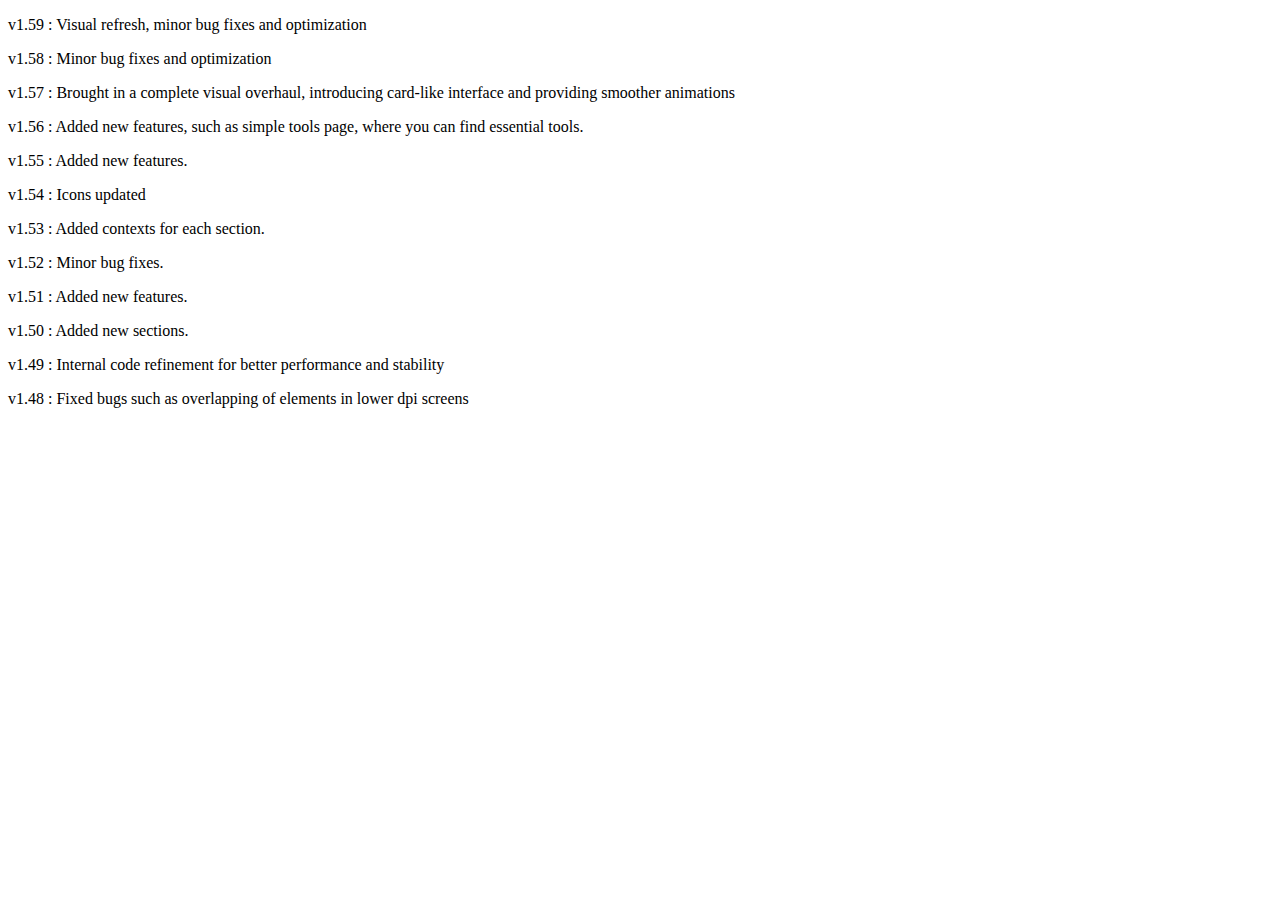
<file: updatelog.html>
<!DOCTYPE html>

<body>
    <p>v1.59 : Visual refresh, minor bug fixes and optimization</p>
    <p>v1.58 : Minor bug fixes and optimization</p>
    <p>v1.57 : Brought in a complete visual overhaul, introducing card-like interface and providing smoother animations</p>
    <p>v1.56 : Added new features, such as simple tools page, where you can find essential tools.</p>
    <p>v1.55 : Added new features.</p>
<p>v1.54 : Icons updated</p>
<p>v1.53 : Added contexts for each section.</p>
<p>v1.52 : Minor bug fixes.</p>
<p>v1.51 : Added new features.</p>
<p>v1.50 : Added new sections.</p>
<p>v1.49 : Internal code refinement for better performance and stability</p>
<p>v1.48 : Fixed bugs such as overlapping of elements in lower dpi screens</p>
</body>
</file>
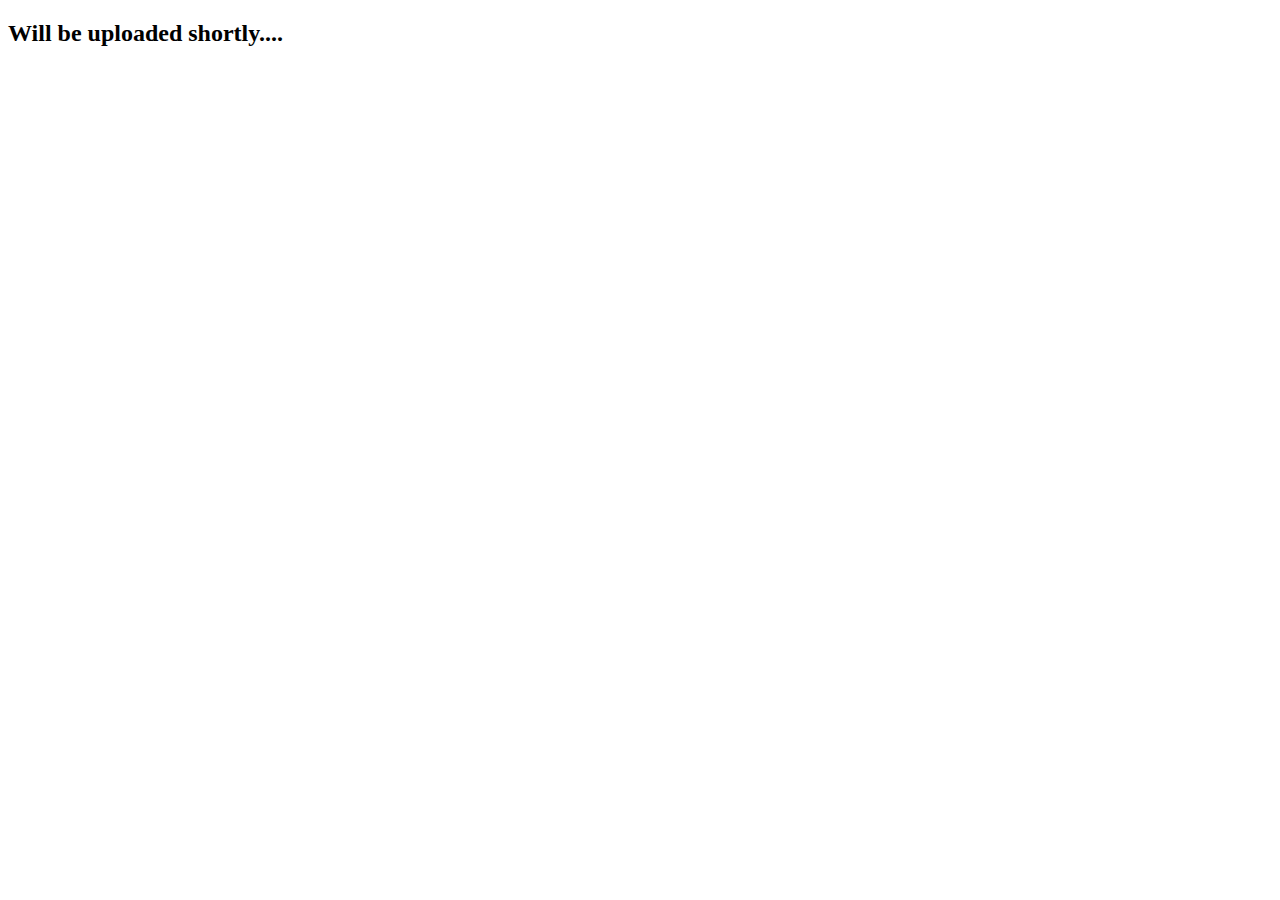
<file: 01_short_notes/10Literature.html>
<!DOCTYPE html>
<html lang="en">
<head>
    <meta charset="UTF-8">
    <meta http-equiv="X-UA-Compatible" content="IE=edge">
    <meta name="viewport" content="width=device-width, initial-scale=1.0">
    <title>Document</title>
</head>
<body>
    <h2>Will be uploaded shortly....</h2>
</body>
</html>
</file>
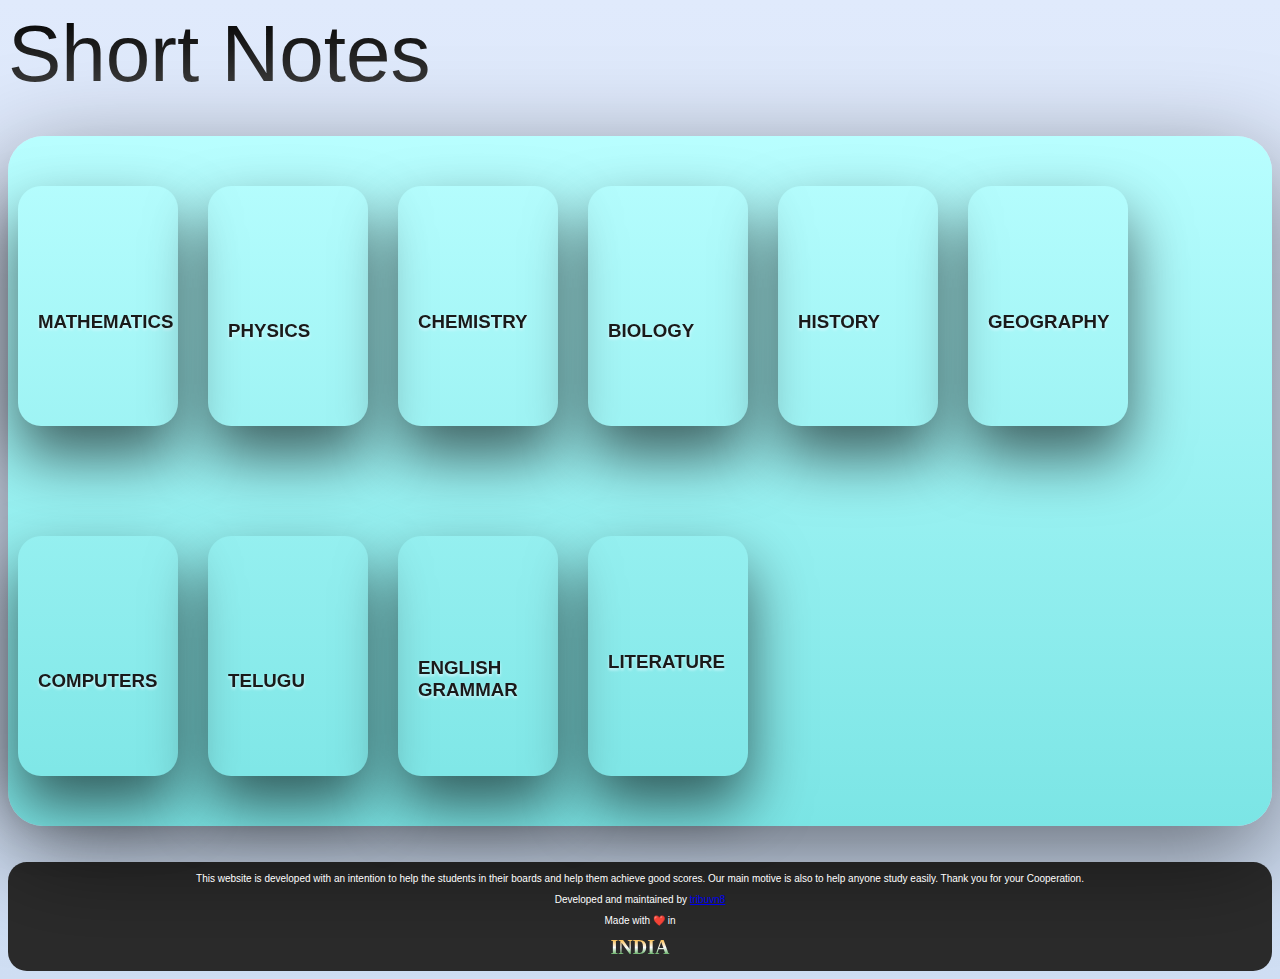
<file: 01_short_notes/selection.html>
<!DOCTYPE html>
<html lang="en">

<head>
    <meta charset="UTF-8">
    <meta http-equiv="X-UA-Compatible" content="IE=edge">
    <meta name="viewport" content="width=device-width, initial-scale=1.0">
    <title>Short Notes</title>
    <link rel="stylesheet" href="tribhu.css">
    <link rel="icon" href="pics\favicon.ico">
    <script src="script.js" defer></script>
</head>

<body id="hello">
    <a id="hllo"> Short Notes</a>
    <br>
    <br>
    <br>
    <div class="wrap">
        <div id="helllo">
            <div class="container" style="grid-column:auto;  grid-row: auto;">
                <div onclick="window.location.href = '1Maths.html';" class="cardWrap">
                    <div class="card">
                        <div class="cardBg" style="background-image: url('https://cdn-icons-png.flaticon.com/512/7858/7858546.png');"></div>
                        <div class="cardInfo">
                            <h3 class="cardTitle" style="font-family:sans-serif;">
                                MATHEMATICS
                            </h3>
                            <p style="font-size: smaller;">Mathematics is an area of knowledge that includes the topics of numbers, formulas and related structures, shapes and the spaces in which they are contained, and quantities and their changes.</p>
                        </div>
                    </div>
                </div>
            </div>
            <div class="container" style="grid-column:auto;  grid-row: auto;">
                <div onclick=" window.location.href='https://spangled-ziconium-c81.notion.site/Physics-429308d1ce6b4882bddf874440700117' ; " class="cardWrap ">
                    <div class="card ">
                        <div class="cardBg " style="background-image: url( 'https://cdn-icons-png.flaticon.com/512/3247/3247965.png'); "></div>
                        <div class="cardInfo ">
                            <h3 class="cardTitle " style="font-family:sans-serif;">
                                PHYSICS
                            </h3>
                            <p style="font-size: smaller;">Physics, science that deals with the structure of matter and the interactions between the fundamental constituents of the observable universe. </p>
                        </div>
                    </div>
                </div>
            </div>
            <div class="container " style="grid-column:auto; grid-row: auto; ">
                <div onclick="window.location.href = 'https://spangled-ziconium-c81.notion.site/Chemistry-bf5cdc6755074fb59187887371d40d43';" class="cardWrap">
                    <div class="card">
                        <div class="cardBg" style="background-image: url('https://cdn-icons-png.flaticon.com/512/2387/2387545.png');"></div>
                        <div class="cardInfo">
                            <h3 class="cardTitle" style="font-family:sans-serif;">
                                CHEMISTRY
                            </h3>
                            <p style="font-size: smaller;">Chemistry is the scientific study of the properties and behavior of matter. It is a physical science within the natural sciences that studies the chemical elements that make up matter.</div>
                    </div>
                </div>
            </div>
            <div class="container" style="grid-column:auto; grid-row: auto; ">
                <div onclick="window.location.href = 'https://spangled-ziconium-c81.notion.site/Biology-0ecffd96226540c88c45392cf2160be0';" class="cardWrap">
                    <div class="card">
                        <div class="cardBg" style="background-image: url('https://cdn-icons-png.flaticon.com/512/8046/8046222.png');"></div>
                        <div class="cardInfo">
                            <h3 class="cardTitle" style="font-family:sans-serif;">
                                BIOLOGY
                            </h3>
                            <p style="font-size: smaller;">Biology is the scientific study of life. It is a natural science with a broad scope but has several unifying themes that tie it together as a single.

                        </div>
                    </div>
                </div>
            </div>
            <div class="container" style="grid-column:auto; grid-row: auto; ">
                <div onclick="window.location.href = '5History.html';" class="cardWrap">
                    <div class="card">
                        <div class="cardBg" style="background-image: url('https://cdn-icons-png.flaticon.com/512/1861/1861291.png');"></div>
                        <div class="cardInfo">
                            <h3 class="cardTitle" style="font-family:sans-serif;">
                                HISTORY
                            </h3>
                            <p style="font-size: smaller;">a continuous, systematic narrative of past events as relating to a particular people, country, period, person, etc., usually written as a chronological account;</div>
                    </div>
                </div>
            </div>
            <div class="container" style="grid-column:auto; grid-row: auto; ">
                <div onclick="window.location.href = 'https://spangled-ziconium-c81.notion.site/Geography-6ae0c3891dca429d96ca145ab8938508';" class="cardWrap">
                    <div class="card">
                        <div class="cardBg" style="background-image: url('https://cdn-icons-png.flaticon.com/512/921/921448.png');"></div>
                        <div class="cardInfo">
                            <h3 class="cardTitle" style="font-family:sans-serif;">
                                GEOGRAPHY
                            </h3>
                            <p style="font-size: smaller;">Geography is a systematic study of the Earth (other celestial bodies, such as areography in the case of Mars), its features, and phenomena that take place on it.
                        </div>
                    </div>
                </div>
            </div>
            <div class="container" style="grid-column:auto; grid-row: auto; ">
                <div onclick="window.location.href = 'https://spangled-ziconium-c81.notion.site/Computers-a5b44bb4944b46c0a88dc996000debe2';" class="cardWrap">
                    <div class="card">
                        <div class="cardBg" style="background-image: url('https://cdn-icons-png.flaticon.com/512/1865/1865273.png');"></div>
                        <div class="cardInfo">
                            <h3 class="cardTitle" style="font-family:sans-serif;">
                                COMPUTERS
                            </h3>
                            <p style="font-size: smaller;">A computer is a machine that can be programmed to carry out sequences of arithmetic or logical operations (computation) automatically.</div>
                    </div>
                </div>
            </div>
            <div class="container" style="grid-column:auto; grid-row: auto; ">
                <div onclick="window.location.href = '8Telugu.html';" class="cardWrap">
                    <div class="card">
                        <div class="cardBg" style="background-image: url('https://upload.wikimedia.org/wikipedia/commons/c/c4/Vemana.png?20190914053219');"></div>
                        <div class="cardInfo">
                            <h3 class="cardTitle" style="font-family:sans-serif;">
                                TELUGU
                            </h3>
                            <p style="font-size: smaller;">Telugu is a Dravidian language spoken mainly in the state of Andhra Pradesh in southeastern India. Telugu also refers to the speakers of this language.</div>
                    </div>
                </div>
            </div>
            <div class="container" style="grid-column:auto; grid-row: auto; ">
                <div onclick="window.location.href = '9Grammar.html';" class="cardWrap">
                    <div class="card">
                        <div class="cardBg" style="background-image: url('https://cdn-icons-png.flaticon.com/512/4420/4420046.png');"></div>
                        <div class="cardInfo">
                            <h3 class="cardTitle" style="font-family:sans-serif;">
                                ENGLISH GRAMMAR
                            </h3>
                            <p style="font-size: smaller;">English grammar is the set of structural rules of the English language. This includes the structure of words, phrases, clauses, sentences, and whole texts.</div>
                    </div>
                </div>
            </div>
            <div class="container" style="grid-column:auto; grid-row: auto; ">
                <div onclick="window.location.href = '10Literature.html';" class="cardWrap">
                    <div class="card">
                        <div class="cardBg" style="background-image: url('https://cdn-icons-png.flaticon.com/512/5418/5418007.png');"></div>
                        <div class="cardInfo">
                            <h3 class="cardTitle" style="font-family:sans-serif;">
                                LITERATURE
                            </h3>
                            <p style="font-size: smaller;">Literature, a body of written works. The name has traditionally been applied to those imaginative works of poetry and prose distinguished by the perceived aesthetic excellence of their execution.
                        </div>
                    </div>
                </div>
            </div>
        </div>
    </div>
    <br><br>
    <div id="hheloo">

        <p id="heleloo"> This website is developed with an intention to help the students in their boards and help them achieve good scores. Our main motive is also to help anyone study easily. Thank you for your Cooperation.</p>
        <p id="heleloo">Developed and maintained by <a href="https://www.linkedin.com/in/tribhuvan-tej-7ab493294?utm_source=share&utm_campaign=share_via&utm_content=profile&utm_medium=android_app">tribuvn8</a></p>
        <p id="heleloo">Made with ❤️ in
            <div id="India"><a href="https://www.india.gov.in">INDIA</a></div>
        </p>

    </div>

</body>

</html>
</file>
<file: 01_short_notes/tribhu.css>
#main {
    font-family: 'Times New Roman', Times, serif;
    -webkit-tap-highlight-color: transparent;
}


/*p1*/

#hello {
    background-image: linear-gradient(#e0eafc, #cfdef3);
}

#scr4 {
    color: blanchedalmond;
    font-size: xx-large;
    background: rgb(249, 0, 85);
    border-radius: 10px;
    background: linear-gradient(133deg, rgba(249, 0, 83, 0.836) 0%, rgb(9, 9, 121) 35%, rgba(64, 67, 255, 0.808) 100%);
    font-family: 'Lucida Sans', 'Lucida Sans Regular', 'Lucida Grande', 'Lucida Sans Unicode', Geneva, Verdana, sans-serif;
}

#src {
    color: blanchedalmond;
    font-size: xx-large;
    font-family: 'Lucida Sans', 'Lucida Sans Regular', 'Lucida Grande', 'Lucida Sans Unicode', Geneva, Verdana, sans-serif;
}

#scr {
    height: 53px;
    border-radius: 3mm;
    background: rgb(2, 0, 36);
    background: linear-gradient(90deg, rgba(2, 0, 36, 1) 0%, rgba(9, 9, 121, 1) 35%, rgba(3, 163, 196, 1) 100%);
}

#hllo {
    font-size: 80px;
    background: -webkit-linear-gradient(#000000, #434343);
    -webkit-background-clip: text;
    -webkit-text-fill-color: transparent;
    font-family: 'Trebuchet MS', 'Lucida Sans Unicode', 'Lucida Grande', 'Lucida Sans', Arial, sans-serif;
    transition: 0.2s;
}

#heello {
    text-align: right;
    background-image: linear-gradient(#ff4b1f, #ff9068);
    border-radius: 2px;
    font-family: Impact, Haettenschweiler, 'Arial Narrow Bold', sans-serif;
}

#hlo {
    text-align: right;
    background: -webkit-linear-gradient(#2980b9, #2c5045);
    -webkit-background-clip: text;
    -webkit-text-fill-color: transparent;
    font-size: larger;
    font-weight: 900;
    font-family: -apple-system, BlinkMacSystemFont, 'Segoe UI', Roboto, Oxygen, Ubuntu, Cantarell, 'Open Sans', 'Helvetica Neue', sans-serif;
}


/*p2*/

#helllo {
    background-image: linear-gradient(#b7fffff6, #7be5e5);
    display: grid;
    grid-template-columns: repeat(auto-fill, 180px);
    gap: 10px;
    -webkit-tap-highlight-color: transparent;
    border-radius: 35px;
    box-shadow: rgba(1, 1, 1, 0.523) 0px 30px 100px 0px, /*box border color*/
    inset rgba(246, 246, 246, 0) 0 5px 0 5px;
}

.wrap {
    display: flex;
    flex-direction: column;
    justify-content: center;
}

.container {
    padding: 40px 48px;
    display: -webkit-box;
    display: grid;
    flex-wrap: wrap;
    -webkit-box-pack: center;
    justify-content: center;
}

.cardWrap {
    margin: 10px;
    -webkit-transform: perspective(800px);
    transform: perspective(800px);
    -webkit-transform-style: preserve-3d;
    transform-style: preserve-3d;
    cursor: pointer;
}

.cardWrap:hover .cardInfo {
    -webkit-transform: translateY(0);
    transform: translateY(0);
}

.cardWrap:hover .cardInfo p {
    opacity: 1;
}

.cardWrap:hover .cardInfo,
.cardWrap:hover .cardInfo p {
    -webkit-transition: 0.3s cubic-bezier(0.23, 1, 0.32, 1);
    transition: 0.3s cubic-bezier(0.23, 1, 0.32, 1);
}

.cardWrap:hover .cardInfo:after {
    -webkit-transition: 1s cubic-bezier(0.23, 1, 0.32, 1);
    transition: 1s cubic-bezier(0.23, 1, 0.32, 1);
    opacity: 1;
    -webkit-transform: translateY(0);
    transform: translateY(0);
}

.cardWrap:hover .cardBg {
    -webkit-transition: 0.6s cubic-bezier(0.23, 1, 0.32, 1), opacity 5s cubic-bezier(0.23, 1, 0.32, 1);
    transition: 0.6s cubic-bezier(0.23, 1, 0.32, 1), opacity 5s cubic-bezier(0.23, 1, 0.32, 1);
    opacity: 0.72;
}

.cardWrap:hover .card {
    -webkit-transition: 0.6s cubic-bezier(0.23, 1, 0.32, 1), box-shadow 2s cubic-bezier(0.23, 1, 0.32, 1);
    transition: 0.6s cubic-bezier(0.23, 1, 0.32, 1), box-shadow 2s cubic-bezier(0.23, 1, 0.32, 1);
    border-radius: 30px;
}

.card {
    position: relative;
    -webkit-box-flex: 0;
    flex: 0 0 170px;
    width: 160px;
    height: 240px;
    overflow: hidden;
    border-radius: 23px;
    box-shadow: rgba(0, 0, 0, 0.603) 0 30px 60px 0, /*box border color*/
    inset rgba(246, 246, 246, 0) 0 0 0 5px;
    -webkit-transition: 1s cubic-bezier(0.445, 0.05, 0.55, 0.95);
    transition: 1s cubic-bezier(0.445, 0.05, 0.55, 0.95);
}

/* .card:hover {
    width: 170px;
    height: 240px;
    transition: 0.1s;
} */

.cardBg {
    opacity: 0.9;
    position: relative;
    width: 70%;
    height: 50%;
    padding: 0px 0px 0px 0px;
    background-repeat: no-repeat;
    background-position: center;
    background-size: 80%;
    -webkit-transition: 1s cubic-bezier(0.445, 0.05, 0.55, 0.95), opacity 5s 1s cubic-bezier(0.445, 0.05, 0.55, 0.95);
    transition: 1s cubic-bezier(0.445, 0.05, 0.55, 0.95), opacity 5s 1s cubic-bezier(0.445, 0.05, 0.55, 0.95);
    pointer-events: none;
}

.cardInfo {
    padding: 20px;
    position: absolute;
    bottom: 0;
    color: rgb(26, 26, 26);
    text-shadow: rgb(215, 248, 255) 0 2px 3px;
    -webkit-transform: translateY(40%);
    transform: translateY(40%);
    -webkit-transition: 0.6s 1.6s cubic-bezier(0.215, 0.61, 0.355, 1);
    transition: 0.6s 1.6s cubic-bezier(0.215, 0.61, 0.355, 1);
}

.cardInfo p {
    opacity: 0;
    color: white;
    text-shadow: rgb(0, 0, 0) 0 2px 3px;
    -webkit-transition: 0.6s 1.6s cubic-bezier(0.215, 0.61, 0.355, 1);
    transition: 0.6s 0.6s cubic-bezier(0.215, 0.61, 0.355, 1);
}

.cardInfo * {
    position: relative;
    z-index: 1;
}

.cardInfo:after {
    content: "";
    position: absolute;
    top: 0;
    left: 0;
    z-index: 0;
    width: 100%;
    height: 100%;
    background-image: -webkit-gradient( linear, left top, left bottom, from(transparent), to(rgba(4, 0, 0, 0.537)));
    background-image: linear-gradient( to bottom, transparent 0%, rgba(0, 0, 0, 0.66) 100%);
    background-blend-mode: overlay;
    opacity: 0;
    -webkit-transform: translateY(100%);
    transform: translateY(100%);
    -webkit-transition: 5s 1s cubic-bezier(0.445, 0.05, 0.55, 0.95);
    transition: 2s 1s cubic-bezier(0.445, 0.05, 0.55, 0.95);
}

.cardInfo h1 .cardTitle {
    font-family: "Playfair Display";
    font-size: 36px;
    font-weight: 700;
    text-shadow: rgba(255, 0, 0, 0.5) 0 10px 10px;
}

#helx1 {
    padding: 3vh 3vw 3vh 3vw;
    display: grid;
    column-gap: 1vw;
}


/*p3*/

#hheloo {
    background: rgb(43, 43, 43);
    color: white;
    font-size: 10px;
    text-align: center;
    border-radius: 5mm;
    -webkit-tap-highlight-color: transparent;
    padding: 1px 8px 2px 8px;
}

#heleloo {
    text-align: center;
    font-family: 'Segoe UI', Tahoma, Geneva, Verdana, sans-serif;
    -webkit-tap-highlight-color: transparent;
    font-weight: 9400;
}

#India {
    font-size: 20px;
    background: -webkit-linear-gradient(orange, white, green);
    -webkit-background-clip: text;
    -webkit-text-fill-color: transparent;
    font-weight: 700;
    -webkit-tap-highlight-color: transparent;
}

#helello {
    background: rgb(20, 20, 94);
    color: rgb(252, 228, 193);
    font-family: 'Lucida Sans', 'Lucida Sans Regular', 'Lucida Grande', 'Lucida Sans Unicode', Geneva, Verdana, sans-serif;
    -webkit-tap-highlight-color: transparent;
}
</file>
